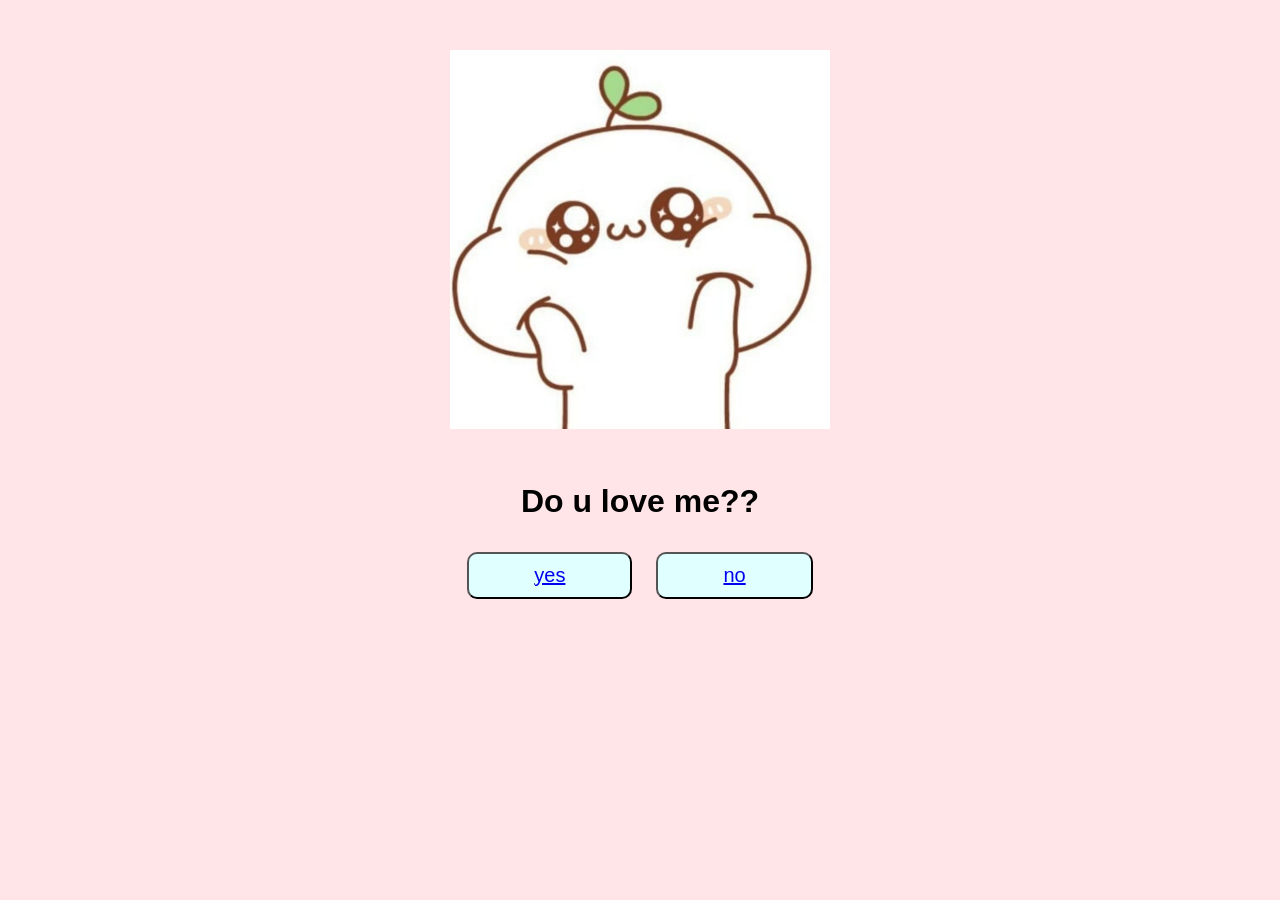
<file: index.html>
<!DOCTYPE html>
<html lang="en">
<head>
    <meta charset="UTF-8">
    <meta name="viewport" content="width=device-width, initial-scale=1.0">
    <title>Document</title>
    <link rel="stylesheet" href="style.css">
</head>
<body bgcolor="ffe5e7">
<div  style="text-align: center; margin-top:50px;"><img style="width:30%; length:30%;" src="download (5).jpg"></div>
<div style="text-align: center; margin-top:50px;">
<h1 class="do">Do u love me??</h1>

<button style="background-color: lightcyan;" class="btn"><a style="padding: 20px 40px; border-radius: 10px; cursor: pointer; " href="yes.html">yes</a></button>
<button style="background-color: lightcyan;" class="btn"><a style="padding: 20px 40px; border-radius: 10px; cursor: pointer; " href="numone.html">no</a></button>
</div>


</body>
</html>
</file>
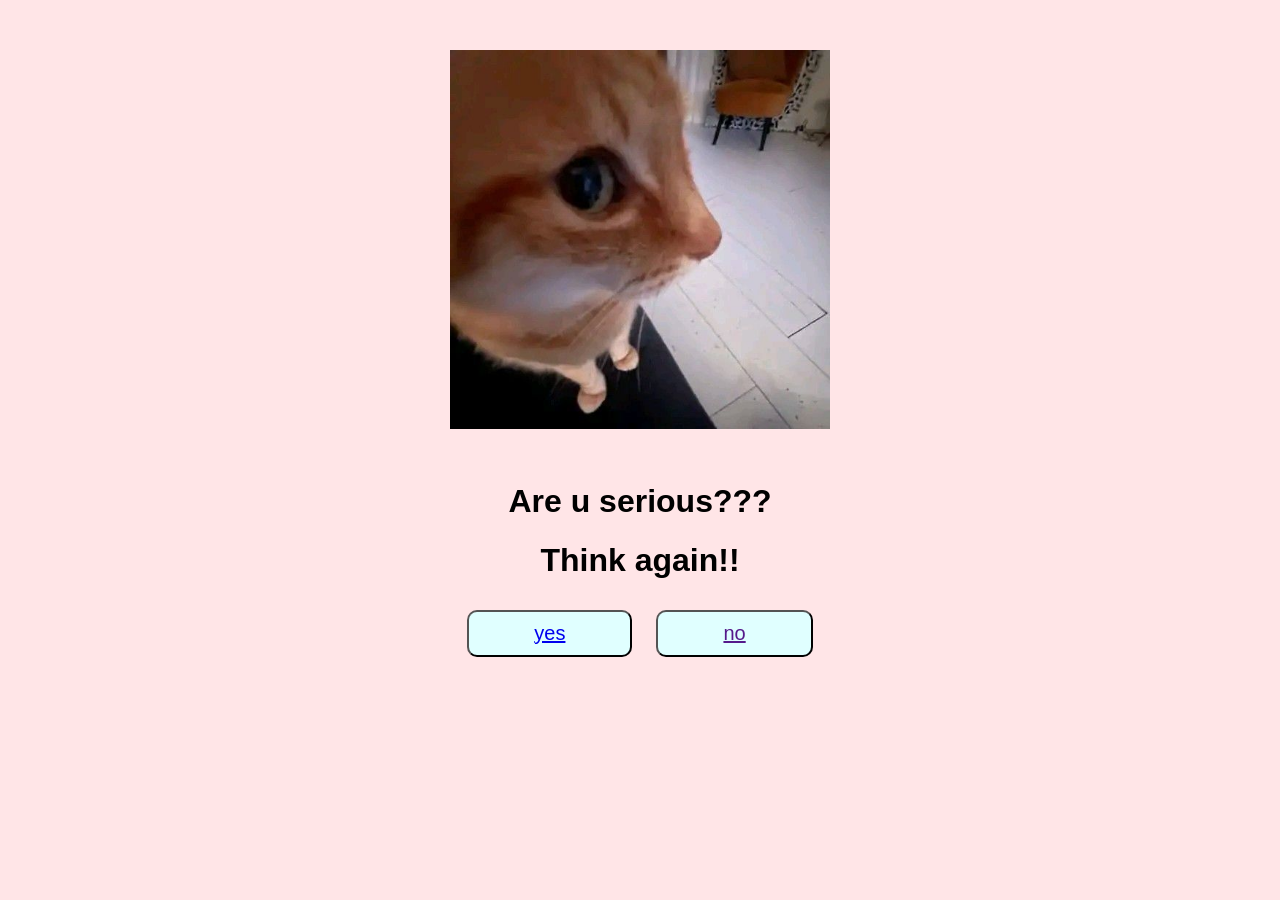
<file: numone.html>
<!DOCTYPE html>
<html lang="en">
<head>
    <meta charset="UTF-8">
    <meta name="viewport" content="width=device-width, initial-scale=1.0">
    <title>Document</title>
    <link rel="stylesheet" href="style.css">
</head>
<body>
    <body bgcolor="ffe5e7">
<div  style="text-align: center; margin-top:50px;"><img style="width:30%; length:30%;" src="download (3).jpg"></div>
<div style="text-align: center; margin-top:50px;">
<h1 class="do">Are u serious???</h1>
<h1 class="do">Think again!!</h1>
<button style="background-color: lightcyan;" class="btn"><a style="padding: 20px 40px; border-radius: 10px; cursor: pointer; " href="yes.html">yes</a></button>
<button style="background-color: lightcyan;" class="btn" id="no"><a style="padding: 20px 40px; border-radius: 10px; cursor: pointer; " href="">no</a></button>
</div>
<script src="index.js"></script>
</body>
</html>
</file>
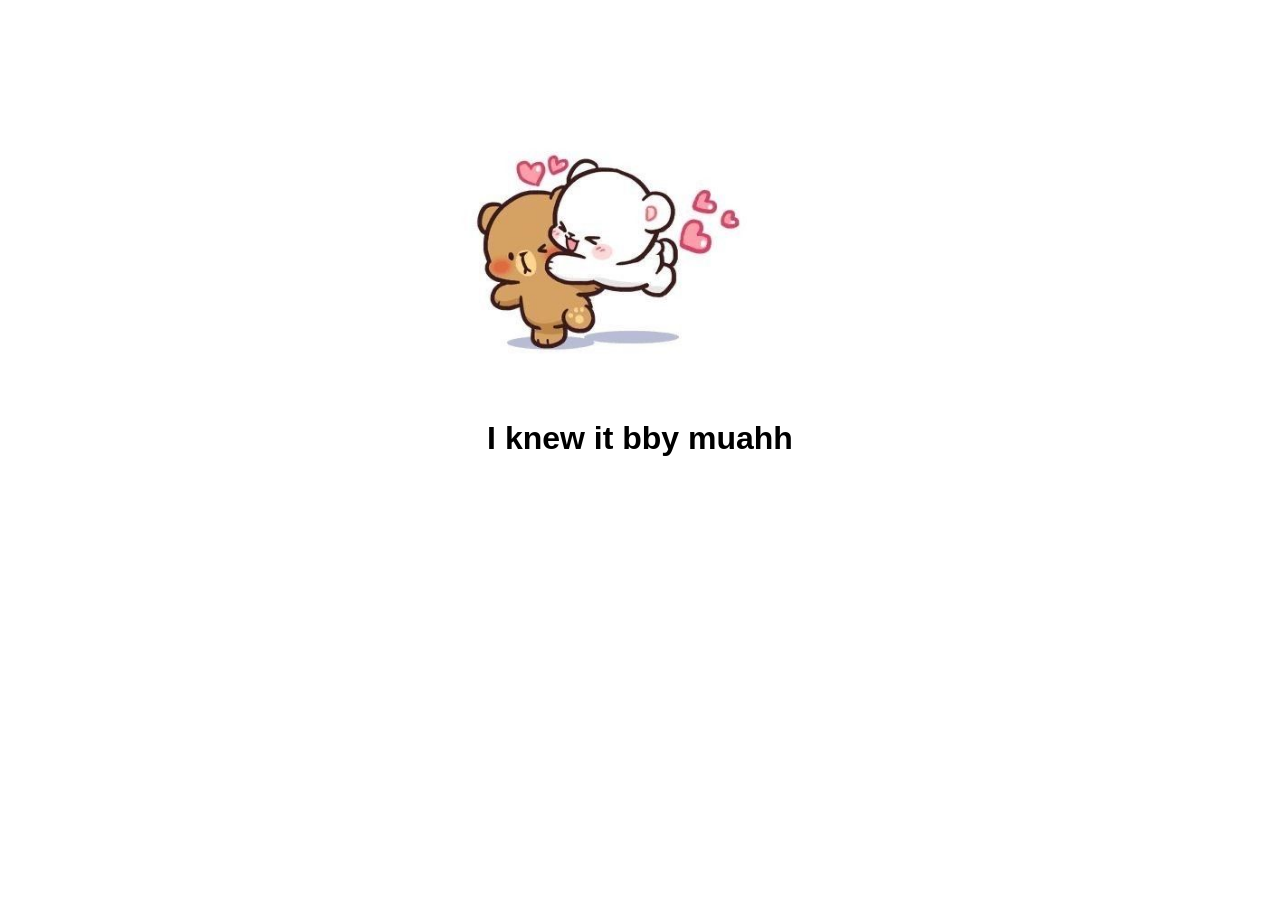
<file: yes.html>
<!DOCTYPE html>
<html lang="en">
<head>
    <meta charset="UTF-8">
    <meta name="viewport" content="width=device-width, initial-scale=1.0">
    <title>Document</title>
    <link rel="stylesheet" href="style.css"
</head>
<body bgcolor="white">
    <div  style="text-align: center; margin-top:50px;"><img style="width:30%; length:30%;" src="download (4).jpg"></div>
    <div style="text-align: center; margin-top:50px;">
<h1 class="i">I knew it bby muahh </h1>
</body>
</html>
</file>
<file: style.css>
.do {
    font-family:Impact, Haettenschweiler, 'Arial Narrow Bold', sans-serif;
    color: black;
}





.btn {
    font-size: 20px;
    padding: 10px 25px;
    margin: 10px;
    border-radius: 10px;
}
.i{
     font-family: 'Franklin Gothic Medium', 'Arial Narrow', Arial, sans-serif;
    color: black;
}
</file>
